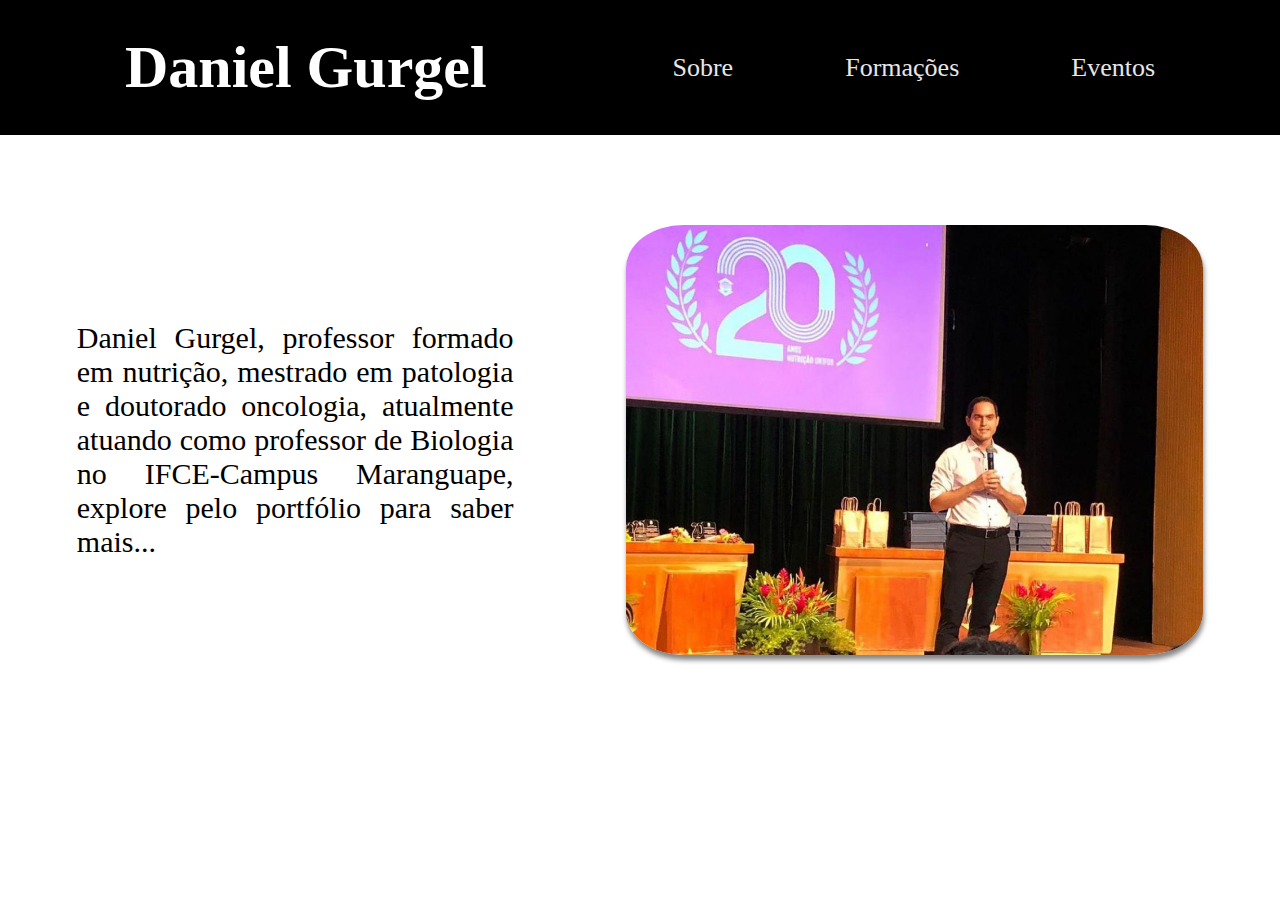
<file: index.html>
<!DOCTYPE html>
<html lang="pt-br">
<head>
    <meta charset="UTF-8">
    <meta http-equiv="X-UA-Compatible" content="IE=edge">
    <link rel="stylesheet" href="paginas/style.css">
    <title>Document</title>
</head>

<nav>
    <h1 class="efeito">Daniel Gurgel</h1>
    <ul>
        <li><a class="efeito" href="paginas/sobre.html">Sobre</a></li>
        <li><a class="efeito" href="paginas/formacoes.html">Formações</a></li>
        <li><a class="efeito" href="paginas/eventos.html">Eventos</a></li>
    </ul>
</nav>


<body>
    <div class="div-text-and-img">
        <p class="text-1">
            Daniel Gurgel, professor formado em nutrição, mestrado em patologia e doutorado oncologia, atualmente atuando como professor de Biologia no IFCE-Campus Maranguape,
            explore pelo portfólio para saber mais... 
        </p>

        <img class="img-1" src="imagens/foto1daniel.jpeg.jpeg" >
    </div>

</body>
</html>
</file>
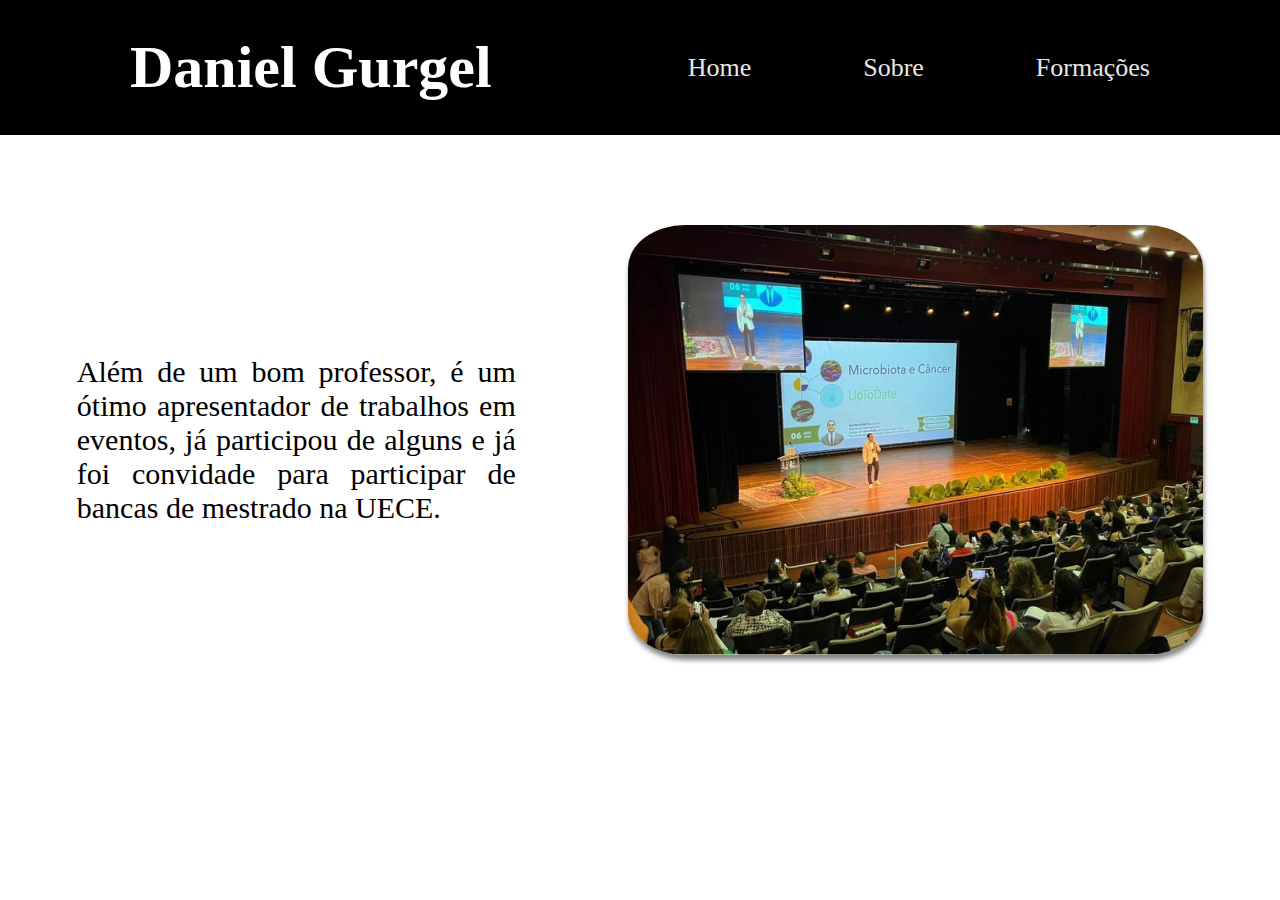
<file: paginas/eventos.html>
<!DOCTYPE html>
<html lang="pt-br">
<head>
    <meta charset="UTF-8">
    <meta http-equiv="X-UA-Compatible" content="IE=edge">
    <link rel="stylesheet" href="style.css">
    <title>Document</title>
</head>

<nav>
    <h1 class="efeito">Daniel Gurgel</h1>
    <ul>
        <li><a class="efeito" href="../index.html">Home</a></li>
        <li><a class="efeito" href="sobre.html">Sobre</a></li>
        <li><a class="efeito" href="formacoes.html">Formações</a></li>
    </ul>
</nav>

<body>
    <div class="div-text-and-img">
        <p class="text-1">
            Além de um bom professor, é um ótimo apresentador de trabalhos em eventos, já participou de alguns e já foi convidade para participar 
            de bancas de mestrado na UECE.
            
        </p>

        <img class="img-1" src="../imagens/daniel4.jpeg.jpeg" >
    </div>

</body>
</html>
</file>
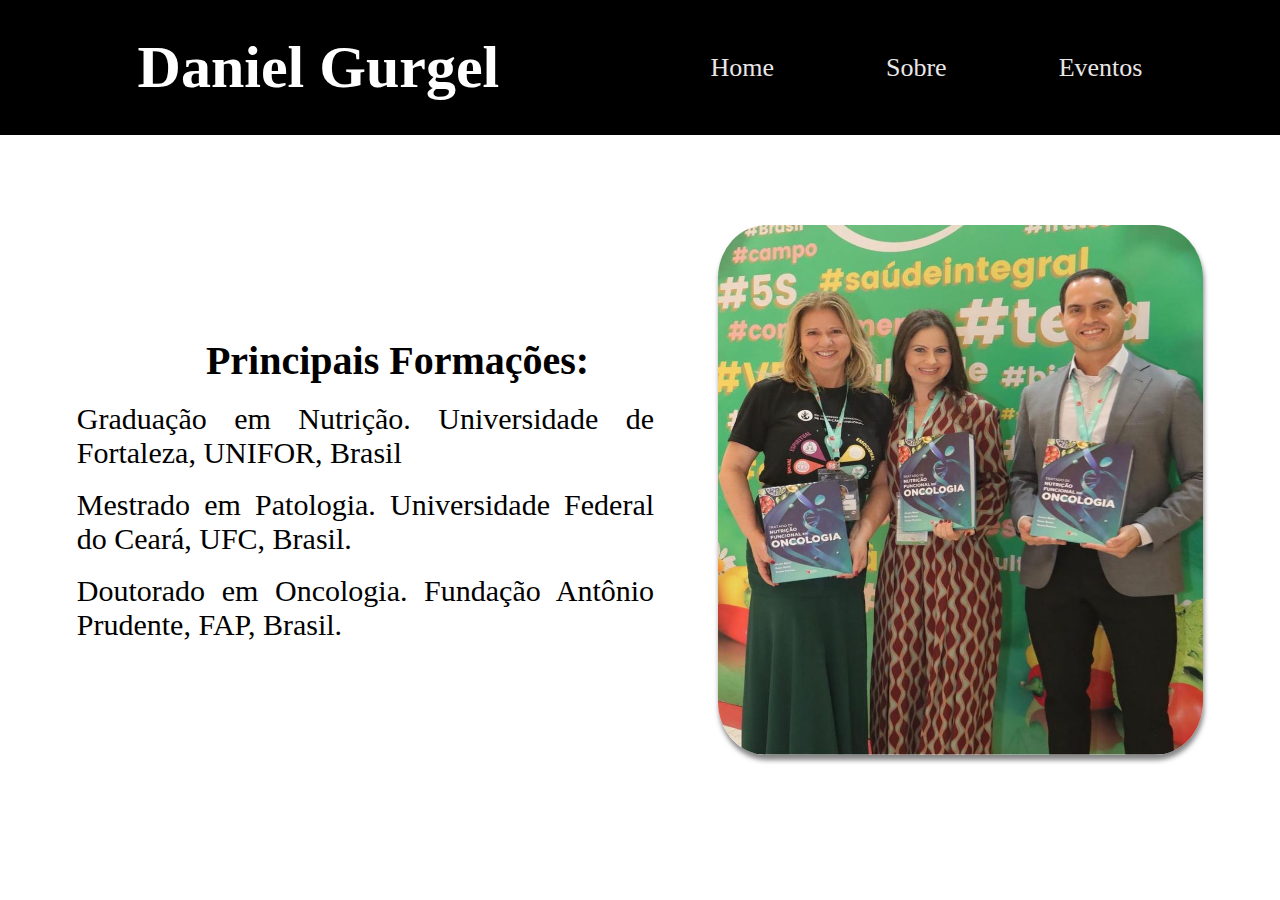
<file: paginas/formacoes.html>
<!DOCTYPE html>
<html lang="pt-br">
<head>
    <meta charset="UTF-8">
    <meta http-equiv="X-UA-Compatible" content="IE=edge">
    <link rel="stylesheet" href="style.css">
    <title>Document</title>
</head>

<nav>
    <h1 class="efeito">Daniel Gurgel</h1>
    <ul>
        <li><a class="efeito" href="../index.html">Home</a></li>
        <li><a class="efeito" href="sobre.html">Sobre</a></li>
        <li><a class="efeito" href="eventos.html">Eventos</a></li>
    </ul>
</nav>

<body>
    <div class="div-text-and-img">
        <div class="div-text-2">
            <h1 class="title-formacao"> Principais Formações: </h1>
            <br>

            <p class="text-2">
                Graduação em Nutrição. 
                Universidade de Fortaleza, UNIFOR, Brasil
            </p>
            <br>

            <p class="text-2">
                Mestrado em Patologia.
                Universidade Federal do Ceará, UFC, Brasil.
            </p>
            <br>

            <p class="text-2">
                Doutorado em Oncologia.
                Fundação Antônio Prudente, FAP, Brasil.
            </p>

        </div>

    <img class="img-2" src="../imagens/daniel3.jpeg.jpeg" >
    </div>

</body>
</html>
</file>
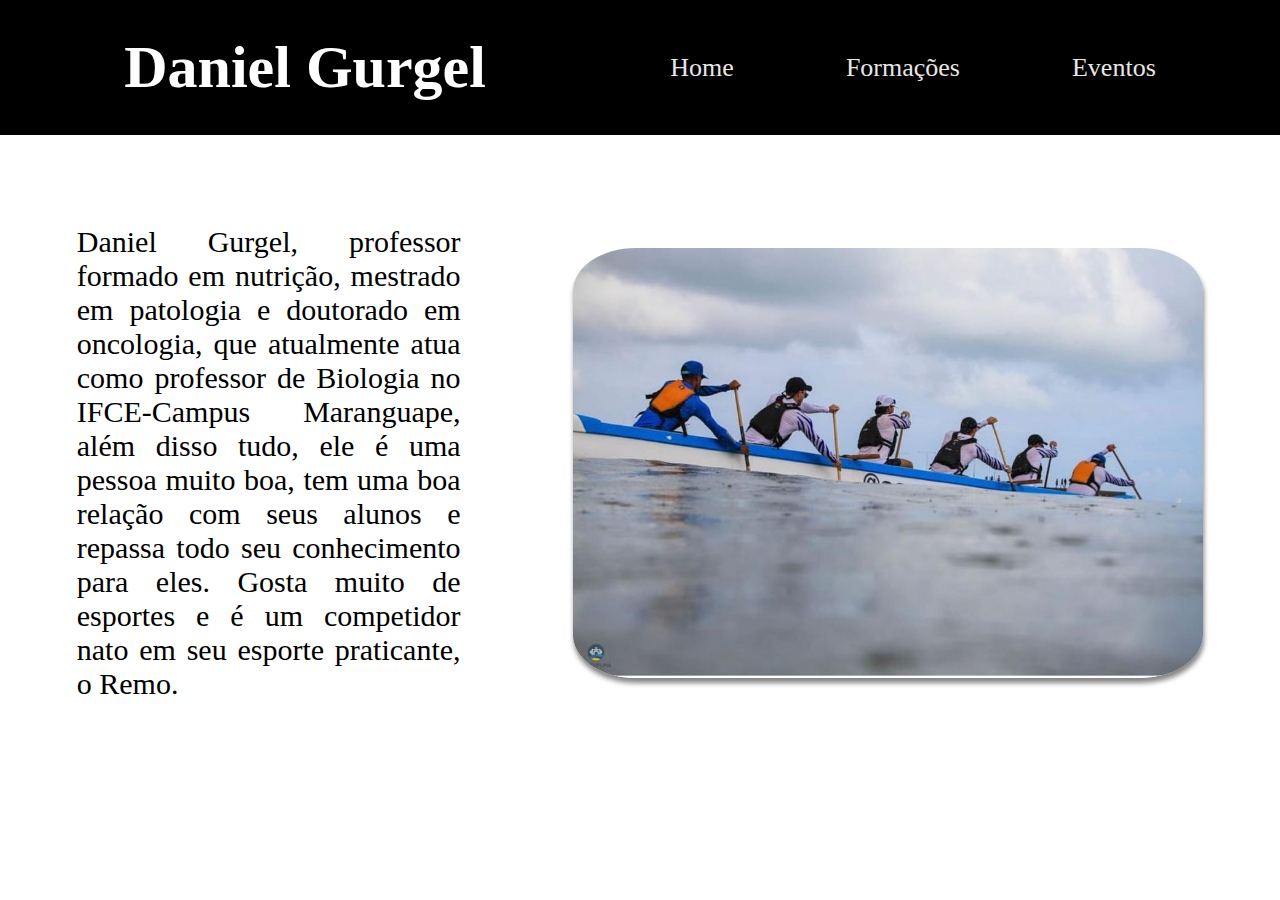
<file: paginas/sobre.html>
<!DOCTYPE html>
<html lang="pt-br">
<head>
    <meta charset="UTF-8">
    <meta http-equiv="X-UA-Compatible" content="IE=edge">
    <link rel="stylesheet" href="style.css">
    <title>Document</title>
</head>

<nav>
    <h1 class="efeito">Daniel Gurgel</h1>
    <ul>
        <li><a class="efeito" href="../index.html">Home</a></li>
        <li><a class="efeito" href="formacoes.html">Formações</a></li>
        <li><a class="efeito" href="eventos.html">Eventos</a></li>
    </ul>
</nav>

<body>
    <div class="div-text-and-img">
        <p class="text-1">
            Daniel Gurgel, professor formado em nutrição, mestrado em patologia e doutorado em oncologia, que atualmente atua como professor de Biologia no IFCE-Campus Maranguape,
            além disso tudo, ele é uma pessoa muito boa, tem uma boa relação com seus alunos e repassa todo seu conhecimento para eles. Gosta muito de esportes e é um competidor nato
            em seu esporte praticante, o Remo.  
        </p>

        <img class="img-1" src="../imagens/daniel2.jpeg.jpeg" >
    </div>

</body>
</html>
</file>
<file: paginas/style.css>
*{
    margin: 0 auto;
    padding: 0;
    border: 0;
    outline: 0;
    box-sizing: border-box;
    list-style: none;
    text-decoration: 0;
    font-family:'Playfair Display', serif;
}

body{
    margin: 0;
    padding: 0;
    background-repeat: no-repeat;
    background-size: cover;
    background-position: center;

}

nav{
    background-color: black;
    justify-content: space-between;
    align-items: center;
    width: 100%;
    height: 15vh;
    padding: 2rem;
    display: flex;
    backdrop-filter: blur(25px);
    box-shadow: rgb(0, 0, 0, 0.1) 0px 2px px;


}
nav ul{ 
    margin: 0 auto;
    display: flex;
    align-items: center;
    justify-content: center;
    gap: 7rem;
    color: rgb(233, 230, 230);

}
ul li{

    display: flex;
    align-items: center;
    font-size: 26px;
    color: rgb(233, 230, 230);
    

}
nav ul li a{
    text-decoration: none;
    color: rgb(233, 230, 230);
    

}


h1{
    font-size: 60px;
    color: white;
}

.efeito{
    display: inline-block;
    position: relative;
}

.efeito::after{
    content: "";
    position: absolute;
    width: 100%;
    transform: scaleX(0);
    height: 2px;
    bottom: -2px;
    left: 0;
    background-color: #f7f3f3;
    transform-origin: bottom right ;
    transition: transform 0.5s ease-out;
}

.efeito:hover::after{
    transform: scaleX(1);
    transform-origin: bottom left;
}

.div-text-and-img{
    margin-top: 7%;
    display: flex;
    justify-content: space-between;
    margin-inline: 6%;
    align-items: center;
}
.img-1{
    width: 630px;
    height:  430px;
    border-radius: 10%;
    transition-duration: 0.2s;
    box-shadow: 1px 5px 5px rgba(22, 20, 24, 0.527);
}
.img-1:hover{
    scale: 1.1;
}

.img-2{
    width: 630px;
    height:  530px;
    border-radius: 10%;
    transition-duration: 0.2s;
    box-shadow: 1px 5px 5px rgba(22, 20, 24, 0.527);
}
.img-2:hover{
    scale: 1.1;
}

.text-1{
    font-size: 30px;
    text-align: justify;
    margin-right: 10% ;
    justify-content: space-between;
    
}

.div-text-2{
    display: block;
    
}
.text-2{
    font-size: 30px;
    text-align: justify;
    margin-right: 10% ;
}

.title-formacao{
    color: black;
    font-size: 40px;
    text-align: center;
    
}
</file>
